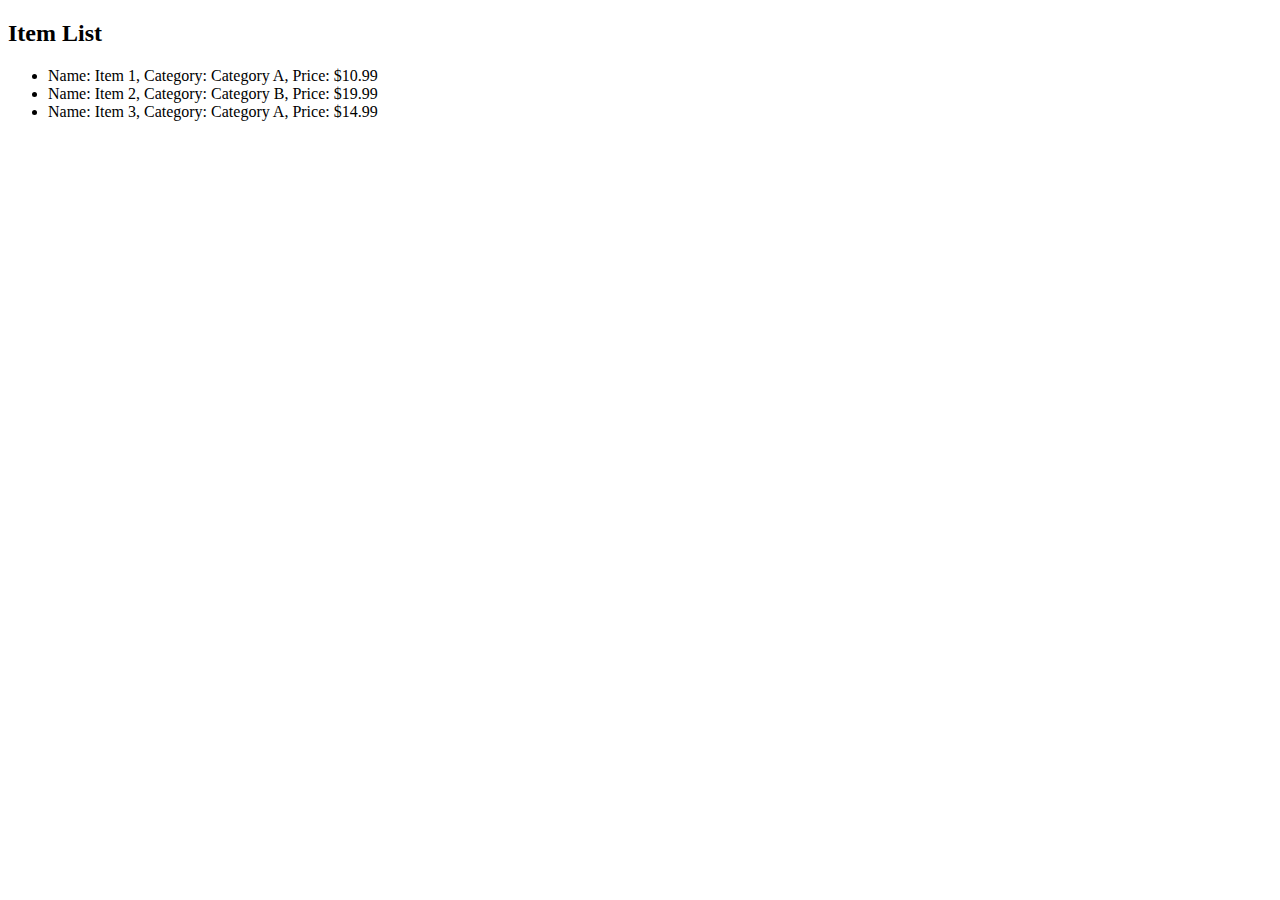
<file: index.html>
<!DOCTYPE html>
<html>

<head>

    <title>List Items</title>
  
    <script>
        var items = {
            item1: {
                name: "Item 1",
                category: "Category A",
                price: 10.99
            },
            item2: {
                name: "Item 2",
                category: "Category B",
                price: 19.99
            },
            item3: {
                name: "Item 3",
                category: "Category A",
                price: 14.99
            }
        };

        function listItems(obj) {
            var container = document.getElementById("itemContainer");

            for (var key in obj) {
                if (obj.hasOwnProperty(key)) {
                    var item = obj[key];
                    var listItem = document.createElement("li");
                    listItem.textContent = "Name: " + item.name + ", Category: " + item.category + ", Price: $" + item.price.toFixed(2);

                    container.appendChild(listItem);
                }
            }
        }

    </script>
</head>

<body>

    <h2>Item List</h2>
    <ul id="itemContainer"></ul>

    <script>
        listItems(items); // Display items in the container element
    </script>
</body>

</html>
</file>
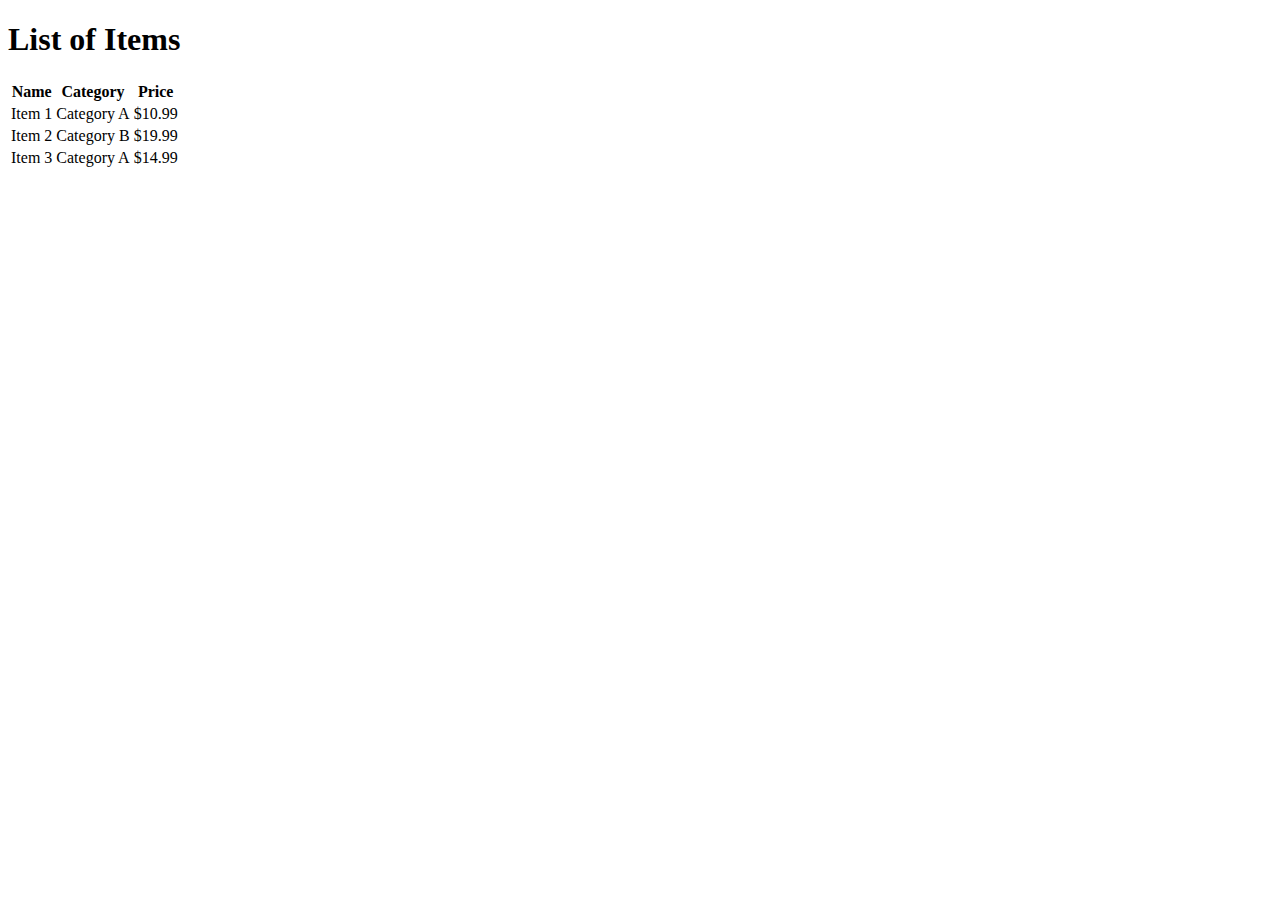
<file: myIndex.html>
<!DOCTYPE html>
<html lang="en">
<head>
    <meta charset="UTF-8">
    <meta name="viewport" content="width=device-width, initial-scale=1.0">

    <title>List</title>

    <link rel="stylesheet" href="https://cdn.jsdelivr.net/npm/bootstrap@4.6.2/dist/css/bootstrap.min.css"
        integrity="sha384-xOolHFLEh07PJGoPkLv1IbcEPTNtaed2xpHsD9ESMhqIYd0nLMwNLD69Npy4HI+N" crossorigin="anonymous">
</head>
<body>

    <div class="container">
        <div class="row">
            <div class="col">
                <div class="card">
                    <div class="card-header text-center">
                        <h1>List of Items</h1>        
                    </div>
                    <div class="card-body" id="itemContainer">

                       
                    </div>
                </div>
                
            </div>
        </div>
    </div>
   


    <script src="https://cdn.jsdelivr.net/npm/jquery@3.5.1/dist/jquery.slim.min.js"
        integrity="sha384-DfXdz2htPH0lsSSs5nCTpuj/zy4C+OGpamoFVy38MVBnE+IbbVYUew+OrCXaRkfj"
        crossorigin="anonymous"></script>
    <script src="https://cdn.jsdelivr.net/npm/bootstrap@4.6.2/dist/js/bootstrap.bundle.min.js"
        integrity="sha384-Fy6S3B9q64WdZWQUiU+q4/2Lc9npb8tCaSX9FK7E8HnRr0Jz8D6OP9dO5Vg3Q9ct"
        crossorigin="anonymous"></script>


    <script>
        let itemContainer = document.getElementById('itemContainer');

        let items = {
            item1: {
                name: "Item 1",
                category: "Category A",
                price: 10.99
            },
            item2: {
                name: "Item 2",
                category: "Category B",
                price: 19.99
            },
            item3: {
                name: "Item 3",
                category: "Category A",
                price: 14.99
            }
        };

        
        function listItems(itemObject) {

            let table = document.createElement('table');
            table.className = 'table';

            let tableHeader = document.createElement('tr');
            let headerCells = ['Name', 'Category', 'Price'];

            headerCells.forEach(function (cellText) {
                let th = document.createElement('th');
                th.textContent = cellText;
                tableHeader.appendChild(th);
            });

            table.appendChild(tableHeader);

            for (let itemKey in itemObject) {
                if (itemObject.hasOwnProperty(itemKey)) {
                    let item = itemObject[itemKey];

                    let tableRow = document.createElement('tr');
                    let nameCell = document.createElement('td');
                    nameCell.textContent = item.name;
                    let categoryCell = document.createElement('td');
                    categoryCell.textContent = item.category;
                    let priceCell = document.createElement('td');
                    priceCell.textContent = '$' + item.price;

                    tableRow.appendChild(nameCell);
                    tableRow.appendChild(categoryCell);
                    tableRow.appendChild(priceCell);

                    table.appendChild(tableRow);
                }
            }

            itemContainer.appendChild(table);
        };

        listItems(items);
    </script>
</body>
</html>
</file>
